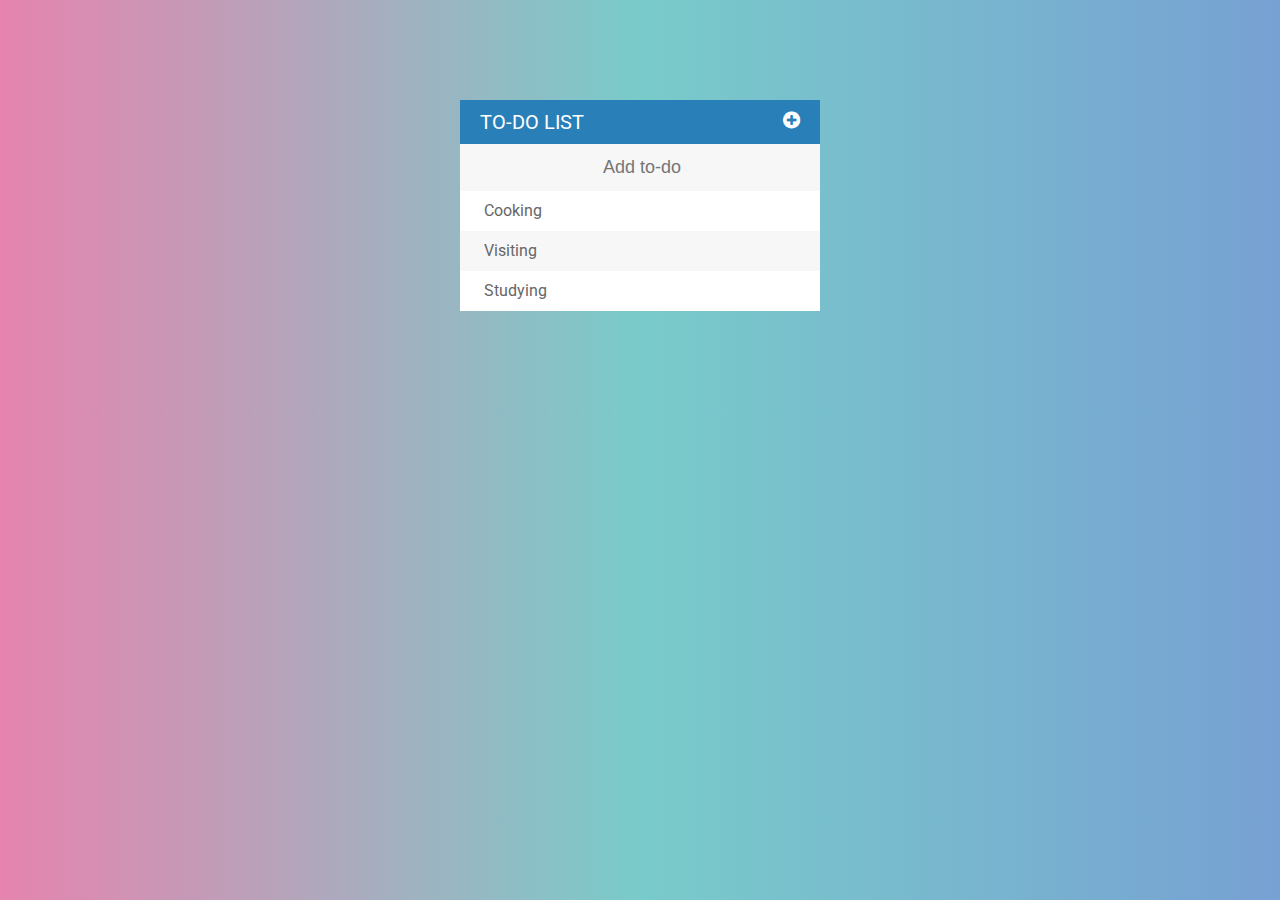
<file: docs/index.html>
<!DOCTYPE html>
<html lang="en">

<head>
    <meta charset="UTF-8">
    <meta name="viewport" content="width=device-width, initial-scale=1.0">
    <meta http-equiv="X-UA-Compatible" content="ie=edge">
    <title>To do List</title>
    <link rel="stylesheet" href="todo.css">
    <link href="https://fonts.googleapis.com/css?family=Roboto" rel="stylesheet">
    <script src="https://cdnjs.cloudflare.com/ajax/libs/jquery/3.2.1/jquery.min.js"></script>
    <link href="https://maxcdn.bootstrapcdn.com/font-awesome/4.7.0/css/font-awesome.min.css" rel="stylesheet" integrity="sha384-wvfXpqpZZVQGK6TAh5PVlGOfQNHSoD2xbE+QkPxCAFlNEevoEH3Sl0sibVcOQVnN" crossorigin="anonymous">
</head>

<body>
    <div id="container">
        <h1>TO-DO LIST <i class="fa fa-plus-circle" aria-hidden="true"></i></h1>
        <input type="text" placeholder=" Add to-do">
        <ul>
            <li> <span> <i class="fa fa-trash" aria-hidden="true"></i></span> Cooking</li>
            <li> <span> <i class="fa fa-trash" aria-hidden="true"></i></span> Visiting</li>
            <li> <span> <i class="fa fa-trash" aria-hidden="true"></i></span> Studying</li>
        </ul>
    </div>


    <script src="https://cdnjs.cloudflare.com/ajax/libs/jquery/3.2.1/jquery.min.js"></script>
    <script src="todo.js"></script>
</body>

</html>
</file>
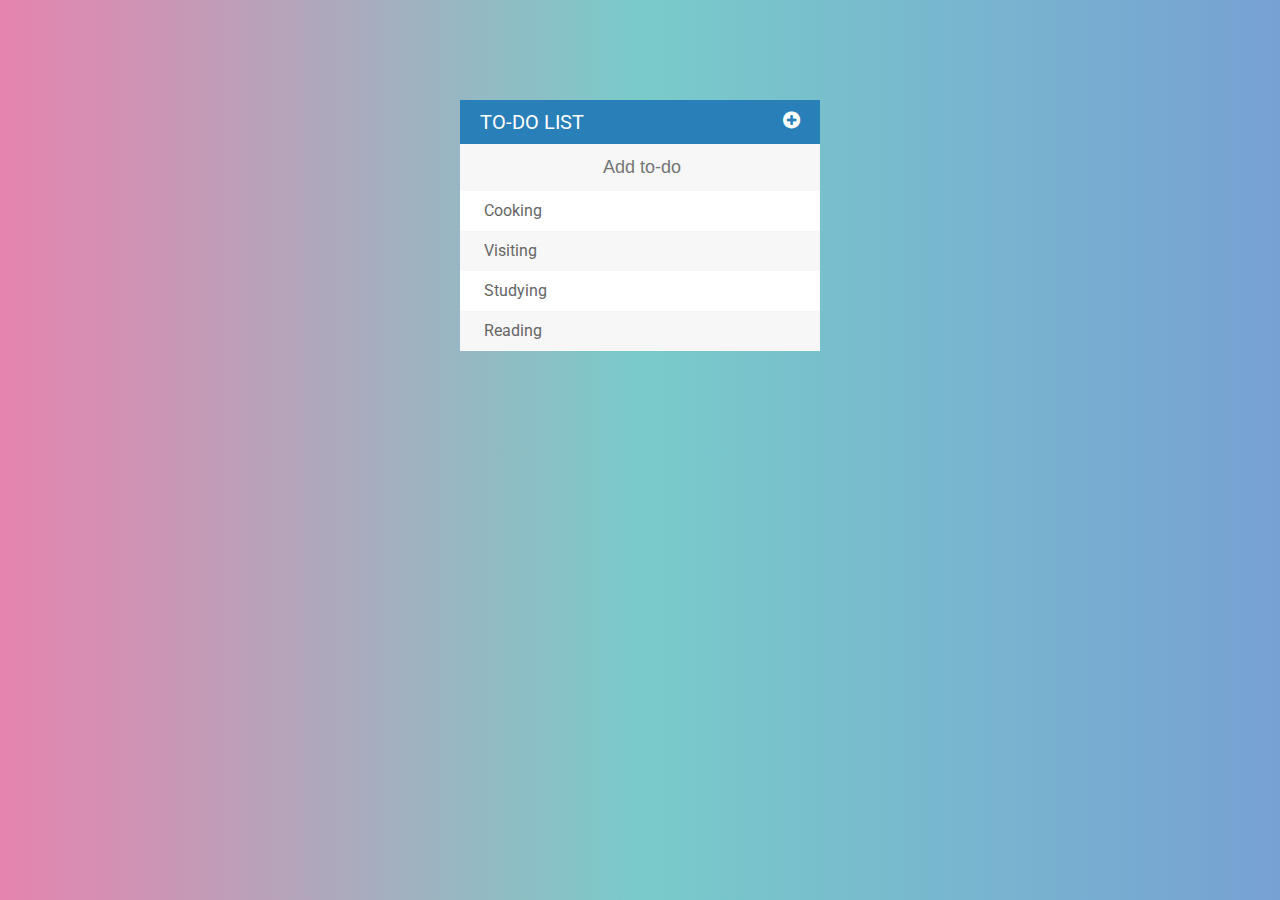
<file: todo.html>
<!DOCTYPE html>
<html lang="en">

<head>
    <meta charset="UTF-8">
    <meta name="viewport" content="width=device-width, initial-scale=1.0">
    <meta http-equiv="X-UA-Compatible" content="ie=edge">
    <title>To do List</title>
    <link rel="stylesheet" href="todo.css">
    <link href="https://fonts.googleapis.com/css?family=Roboto" rel="stylesheet">
    <script src="https://cdnjs.cloudflare.com/ajax/libs/jquery/3.2.1/jquery.min.js"></script>
    <link href="https://maxcdn.bootstrapcdn.com/font-awesome/4.7.0/css/font-awesome.min.css" rel="stylesheet" integrity="sha384-wvfXpqpZZVQGK6TAh5PVlGOfQNHSoD2xbE+QkPxCAFlNEevoEH3Sl0sibVcOQVnN" crossorigin="anonymous">
</head>

<body>
    <div id="container">
        <h1>TO-DO LIST <i class="fa fa-plus-circle" aria-hidden="true"></i></h1>
        <input type="text" placeholder=" Add to-do">
        <ul>
            <li> <span> <i class="fa fa-trash" aria-hidden="true"></i></span> Cooking</li>
            <li> <span> <i class="fa fa-trash" aria-hidden="true"></i></span> Visiting</li>
            <li> <span> <i class="fa fa-trash" aria-hidden="true"></i></span> Studying</li>
            <li> <span> <i class="fa fa-trash" aria-hidden="true"></i></span> Reading</li>
        </ul>
    </div>


    <script src="https://cdnjs.cloudflare.com/ajax/libs/jquery/3.2.1/jquery.min.js"></script>
    <script src="todo.js"></script>
</body>

</html>
</file>
<file: docs/todo.css>
#container {
    box-shadow: 0 0 3px rgba(0, 0, 0 0.1);
    width: 360px;
    margin: 100px auto;
    background: #f7f7f7;
}

h1 {
    background: #2980b9;
    color: white;
    padding: 10px 20px;
    text-transform: uppercase;
    font-size: 20px;
    font-weight: normal;
    border: none;
    margin: 0;
}

ul {
    list-style: none;
    margin: 0;
    padding: 0;
}

li {
    background: white;
    height: 40px;
    line-height: 40px;
    color: #666;
}

span {
    background-color: red;
    height: 40px;
    margin-right: 20px;
    text-align: center;
    color: white;
    width: 0px;
    display: inline-block;
    transition: 0.2s linear;
    opacity: 0;
}

li:hover span {
    width: 40px;
    opacity: 1.0;
}

li:nth-child(2n) {
    background: #f7f7f7;
}

input {
    font-size: 18px;
    background-color: #f7f7f7;
    color: #2980b9;
    width: 100%;
    padding: 10px 20px;
    box-sizing: border-box;
    text-align: center;
    border: 3px solid rgba(0, 0, 0, 0);
}

input:focus {
    background: white;
    border: 3px solid #2980b9;
    padding: 10px 20px;
    outline: none;
}

body {
    font-family: 'Roboto', sans-serif;
    background: #77A1D3;
    /* fallback for old browsers */
    background: -webkit-linear-gradient(to right, #E684AE, #79CBCA, #77A1D3);
    /* Chrome 10-25, Safari 5.1-6 */
    background: linear-gradient(to right, #E684AE, #79CBCA, #77A1D3);
    /* W3C, IE 10+/ Edge, Firefox 16+, Chrome 26+, Opera 12+, Safari 7+ */
}

.completed {
    color: gray;
    text-decoration: line-through;
}


.fa-plus-circle {
    float: right;
}
</file>
<file: todo.css>
#container {
    box-shadow: 0 0 3px rgba(0, 0, 0 0.1);
    width: 360px;
    margin: 100px auto;
    background: #f7f7f7;
}

h1 {
    background: #2980b9;
    color: white;
    padding: 10px 20px;
    text-transform: uppercase;
    font-size: 20px;
    font-weight: normal;
    border: none;
    margin: 0;
}

ul {
    list-style: none;
    margin: 0;
    padding: 0;
}

li {
    background: white;
    height: 40px;
    line-height: 40px;
    color: #666;
}

span {
    background-color: red;
    height: 40px;
    margin-right: 20px;
    text-align: center;
    color: white;
    width: 0px;
    display: inline-block;
    transition: 0.2s linear;
    opacity: 0;
}

li:hover span {
    width: 40px;
    opacity: 1.0;
}

li:nth-child(2n) {
    background: #f7f7f7;
}

input {
    font-size: 18px;
    background-color: #f7f7f7;
    color: #2980b9;
    width: 100%;
    padding: 10px 20px;
    box-sizing: border-box;
    text-align: center;
    border: 3px solid rgba(0, 0, 0, 0);
}

input:focus {
    background: white;
    border: 3px solid #2980b9;
    padding: 10px 20px;
    outline: none;
}

body {
    font-family: 'Roboto', sans-serif;
    background: #77A1D3;
    /* fallback for old browsers */
    background: -webkit-linear-gradient(to right, #E684AE, #79CBCA, #77A1D3);
    /* Chrome 10-25, Safari 5.1-6 */
    background: linear-gradient(to right, #E684AE, #79CBCA, #77A1D3);
    /* W3C, IE 10+/ Edge, Firefox 16+, Chrome 26+, Opera 12+, Safari 7+ */
}

.completed {
    color: gray;
    text-decoration: line-through;
}


.fa-plus-circle {
    float: right;
}
</file>
